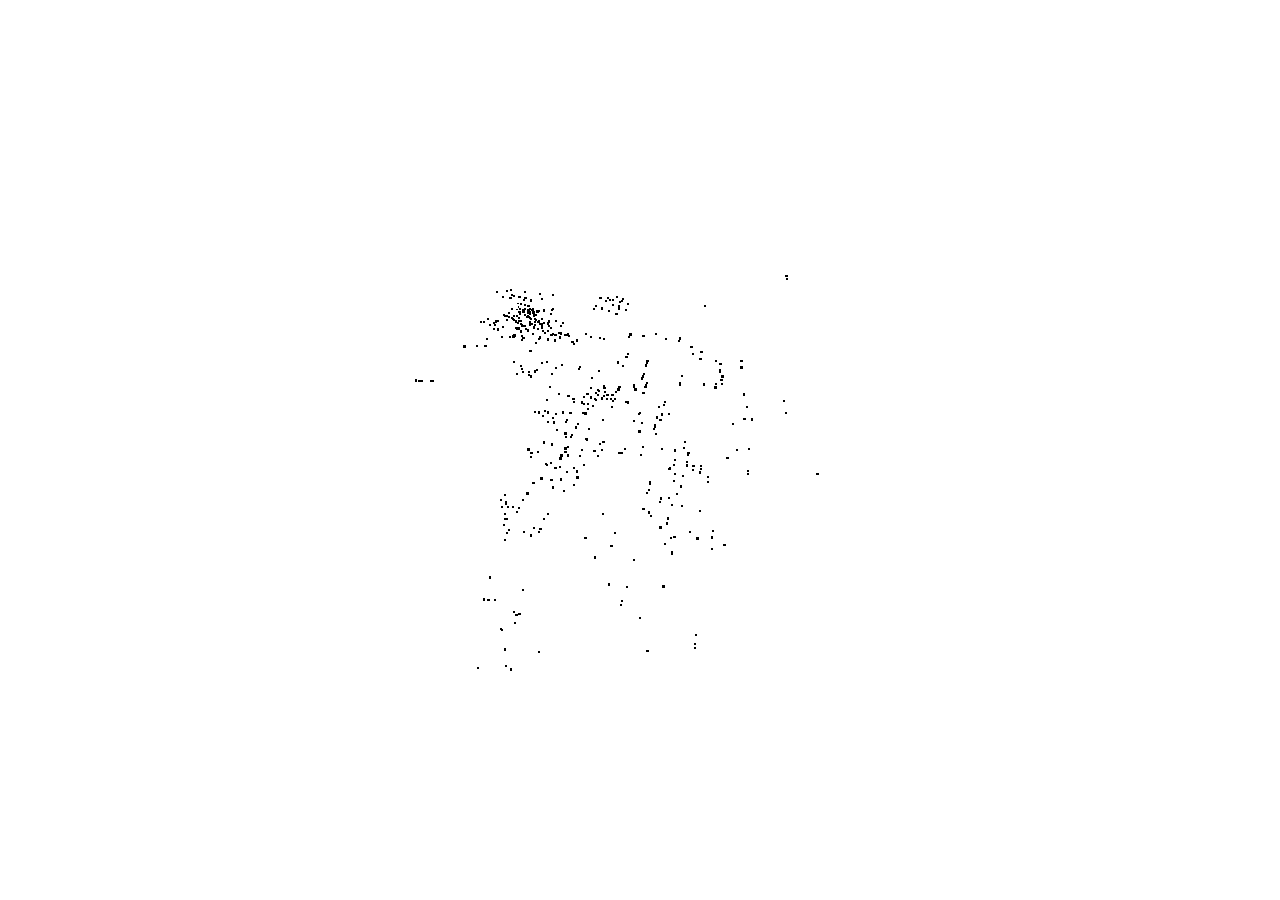
<file: scatterplot.html>
<html>
  <head>
    <title>Housing Data Scatterplot</title>
    <style>
      html { height: 100% }
      body { height: 100%; margin: 0; padding: 0 }
      canvas { width: 100%; height: 100%; position: absolute; top:0; z-index: 100; }
    </style>
  </head>
  <body>
    <!--<div id="warning">Your browser does not support this demo.  Please enable JavaScript and WebGL, or download a <a target="_blank" href="http://browsehappy.com">download a modern browser</a></div>-->
    <script src="static/viz/three.js"></script>
    <script src="static/viz/d3.min.js" charset="utf-8"></script>
    <script src="static/viz/housingdata.js"></script>
    <script src="static/viz/dat.gui.min.js"></script>

    <script>

// create the scene
var scene = new THREE.Scene();
// create the camera with 45-degree field of view and an aspect ratio that matches the viewport
var camera = new THREE.PerspectiveCamera(45, window.innerWidth / window.innerHeight, 0.1, 1000);
// move the camera 10 units back from the origin
camera.position.z = 10;
// create the renderer
var renderer = new THREE.WebGLRenderer();
// make the renderer fill the viewport
renderer.setSize(window.innerWidth, window.innerHeight);
// add the DOM element that the renderer will draw to to the page
document.body.appendChild(renderer.domElement);
// set the background color to almost-white
renderer.setClearColor(0xFFFFFF, 1.0);
renderer.clear();

var scatterPlot = new THREE.Object3D();
scene.add(scatterPlot);

scatterPlot.rotation.y = 0.5;
function v(x,y,z){ return new THREE.Vector3(x,y,z); }

// Draw the bounding box
var lineGeo = new THREE.Geometry();
lineGeo.vertices.push(
  v(-50, 50, -50), v(50, 50, -50),
  v(-50, -50, -50), v(50, -50, -50),
  v(-50, 50, 50), v(50, 50, 50),
  v(-50, -50, 50), v(50, -50, 50),

  v(50, -50, -50), v(50, 50, -50),
  v(-50, -50, -50), v(-50, 50, -50),
  v(50, -50, 50), v(50, 50, 50),
  v(-50, -50, 50), v(-50, 50, 50),

  v(50, 50, -50), v(50, 50, 50),
  v(50, -50, -50), v(50, -50, 50),
  v(-50, 50, -50), v(-50, 50, 50),
  v(-50, -50, -50), v(-50, -50, 50)
);
var lineMat = new THREE.LineBasicMaterial({color: 0x808080, lineWidth: 1});
var line = new THREE.Line(lineGeo, lineMat);
line.type = THREE.Lines;
//scatterPlot.add(line);
var mat = new THREE.ParticleBasicMaterial({vertexColors:true, size: 1.5});


// compute scales for attributes
var indexes = [
  // weighted distances to five Boston employment centres
  7,
  // pupil-teacher ratio by town
  10,
  // Median value of owner-occupied homes in $1000's
  13
];
var scales = indexes.map(function (idx) {
  return d3.scale.sqrt()
      .domain(d3.extent(HOUSING_DATA, function (d) { return d[idx]; }))
      .range([-50, 50]);
});
var pointGeo = new THREE.Geometry();
HOUSING_DATA.forEach(function (d, i) {
  var x = scales[0](d[indexes[0]]);
  var y = scales[1](d[indexes[1]]);
  var z = scales[2](d[indexes[2]]);
  pointGeo.vertices.push(v(x,y,z));
});
var points = new THREE.ParticleSystem(pointGeo, mat);
scatterPlot.add(points);

// add a spotlight to the scene
var light = new THREE.SpotLight();
light.position.set( -10, 20, 16 );
scene.add(light);



function animate(t) {
  // update the aspect ratio and renderer size in case the window was resized
  camera = new THREE.PerspectiveCamera( 45, window.innerWidth / window.innerHeight, 0.1, 1000 );
  renderer.setSize(window.innerWidth, window.innerHeight);
  // spin the camera in a circle
  camera.position.x = Math.sin(t/3000)*300;
  camera.position.y = 100;
  camera.position.z = Math.cos(t/3000)*300;
  // point the camera at the origin
  camera.lookAt(scene.position);
  // render the scene again
  renderer.render(scene, camera);
  // request the next animation frame to render again
  window.requestAnimationFrame(animate, renderer.domElement);
};
animate(new Date().getTime());

//document.getElementById('warning').remove();
    </script>

  </body>
</html>
</file>
